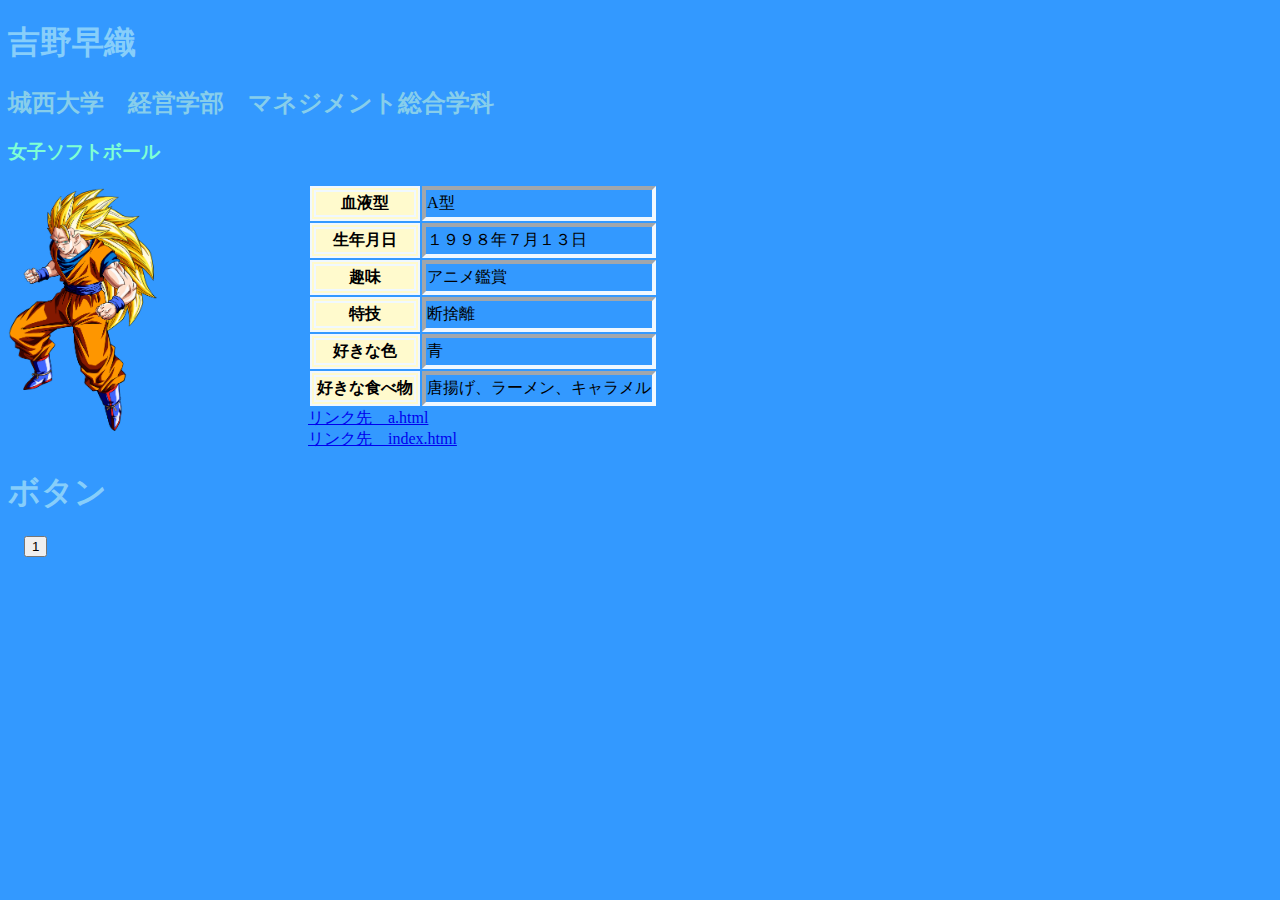
<file: saori.html>
<!DOCTYPE html>
<html lang="ja">
<head>
 <meta charset="UTF-8">
 <title>期末課題</title>
 <link rel="stylesheet"href="mystyle2.css">
  <!--
<script src="myjs1.js"></script>
-->
      <script src="ex7-1.js"></script>
  <script src="ex7-2.js"></script>

</head>
<body>
<h1>吉野早織</h1>
<h2>城西大学　経営学部　マネジメント総合学科</h2>
<h3>女子ソフトボール</h3>
<body>
  
 <div id="a-box">
   <img src="gokuu1.png" height=250 width=150>
 </div>
  
  <div id="b-box">
  <table>
<caption>
  
<thead> 
<th>血液型</th>
<td>A型
</td>
</thead> 

<thead>
<th>生年月日</th>
<td>１９９８年７月１３日</td>
</thead>
  
  
  <thead>
<th>趣味</th>
<td>アニメ鑑賞</td>
</thead>
  <thead>
<th>特技</th>
<td>断捨離</td>
</thead>
  <thead>
<th>好きな色</th>
<td>青</td>
</thead>
  <thead>
<th>好きな食べ物</th>
<td>唐揚げ、ラーメン、キャラメル</td>
</thead>
  </caption> </table> 
   
  <a href="a.html">リンク先　a.html</a><br>
  <a href="index.html">リンク先　index.html</a><br>
<h1>ボタン</h1>
    　<input type="button"value="1"onclick="sayhello();">
       

</html>
</file>
<file: mystyle2.css>
body{background-color:#3399FF}
#page{
 width: 1300px;
 margin: 0 auto 0 auto;
 background-color:#33FF99;
 }

h1 {color: #87CEFA; }
h2 {color: #87CEEB; }
h3 {color: #7FFFD4; }

th,td{border:dashed thick black;}


td{ border: inset 4px aliceblue;}
th{ background-color:#fffacd;}
th{ border: double 6px aliceblue;}

#a-box{ float: left;
           width: 300px;
           font-size: 18px;}
</file>
